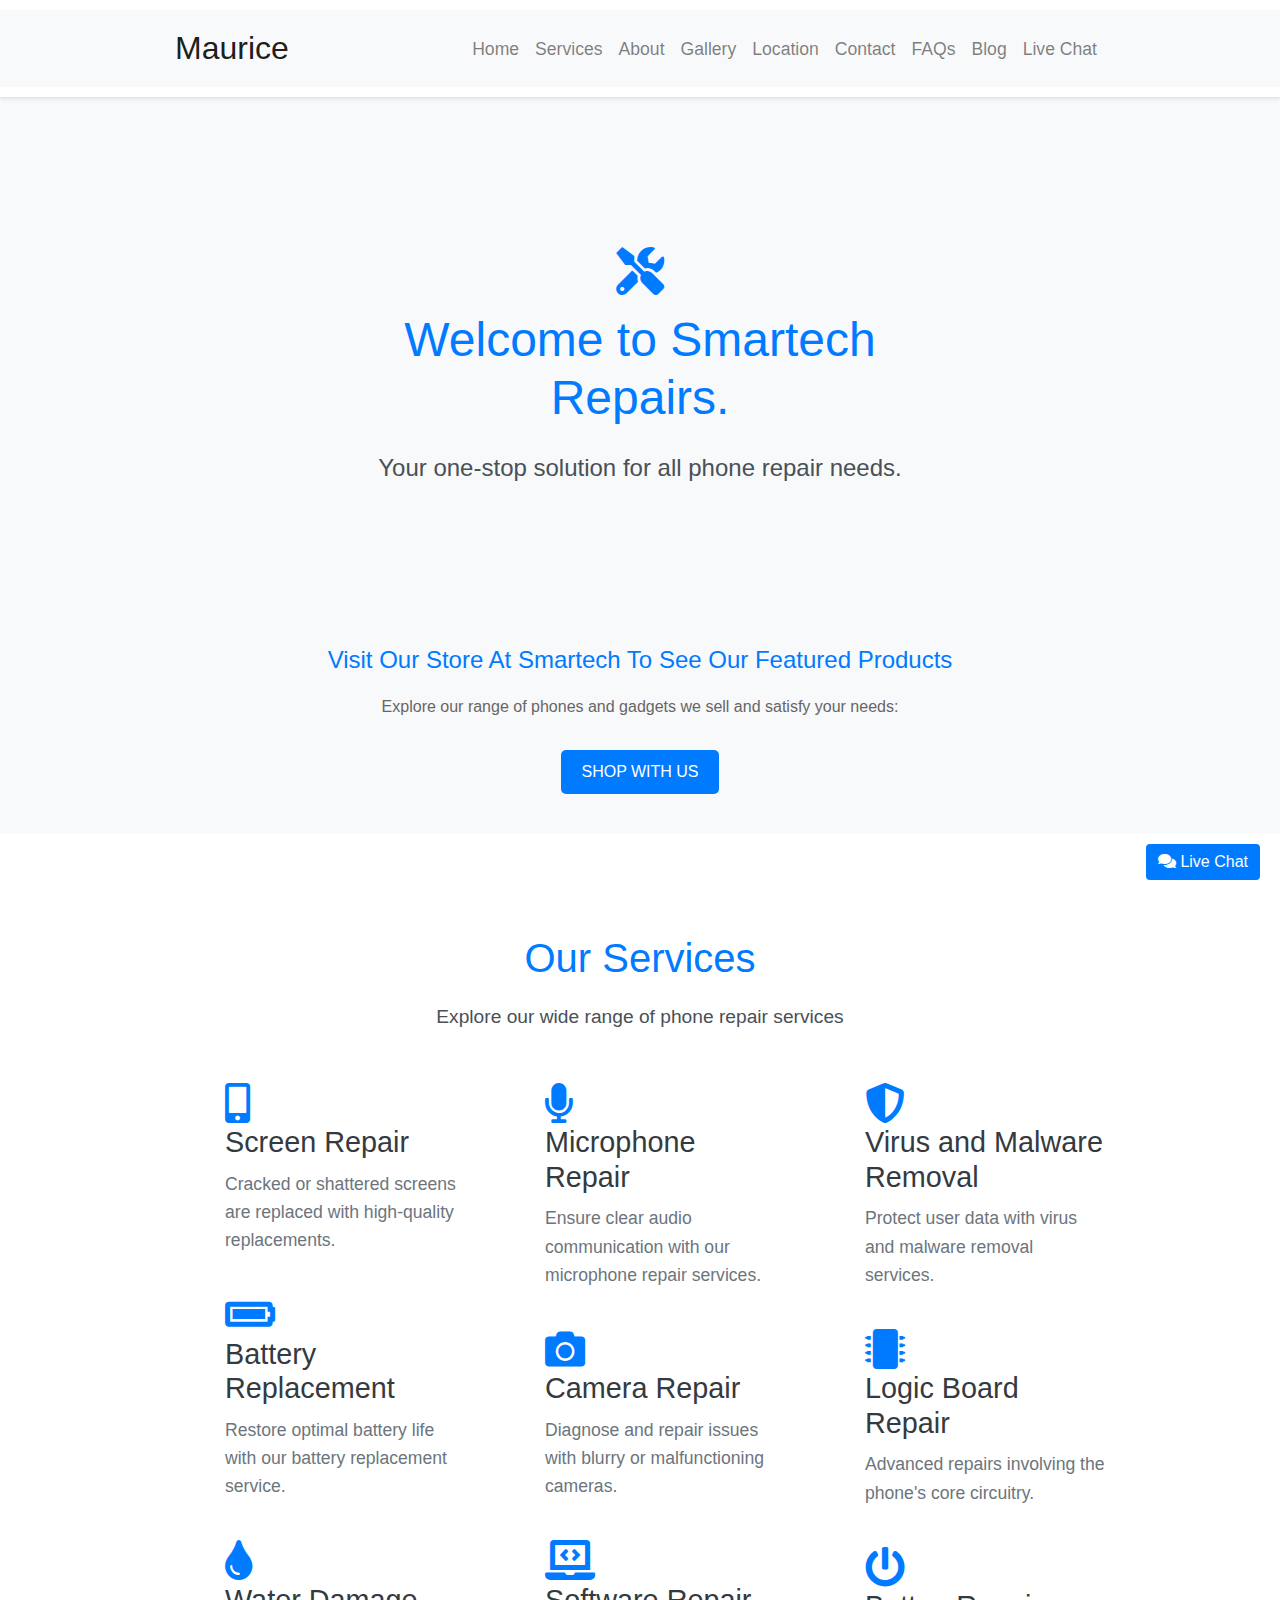
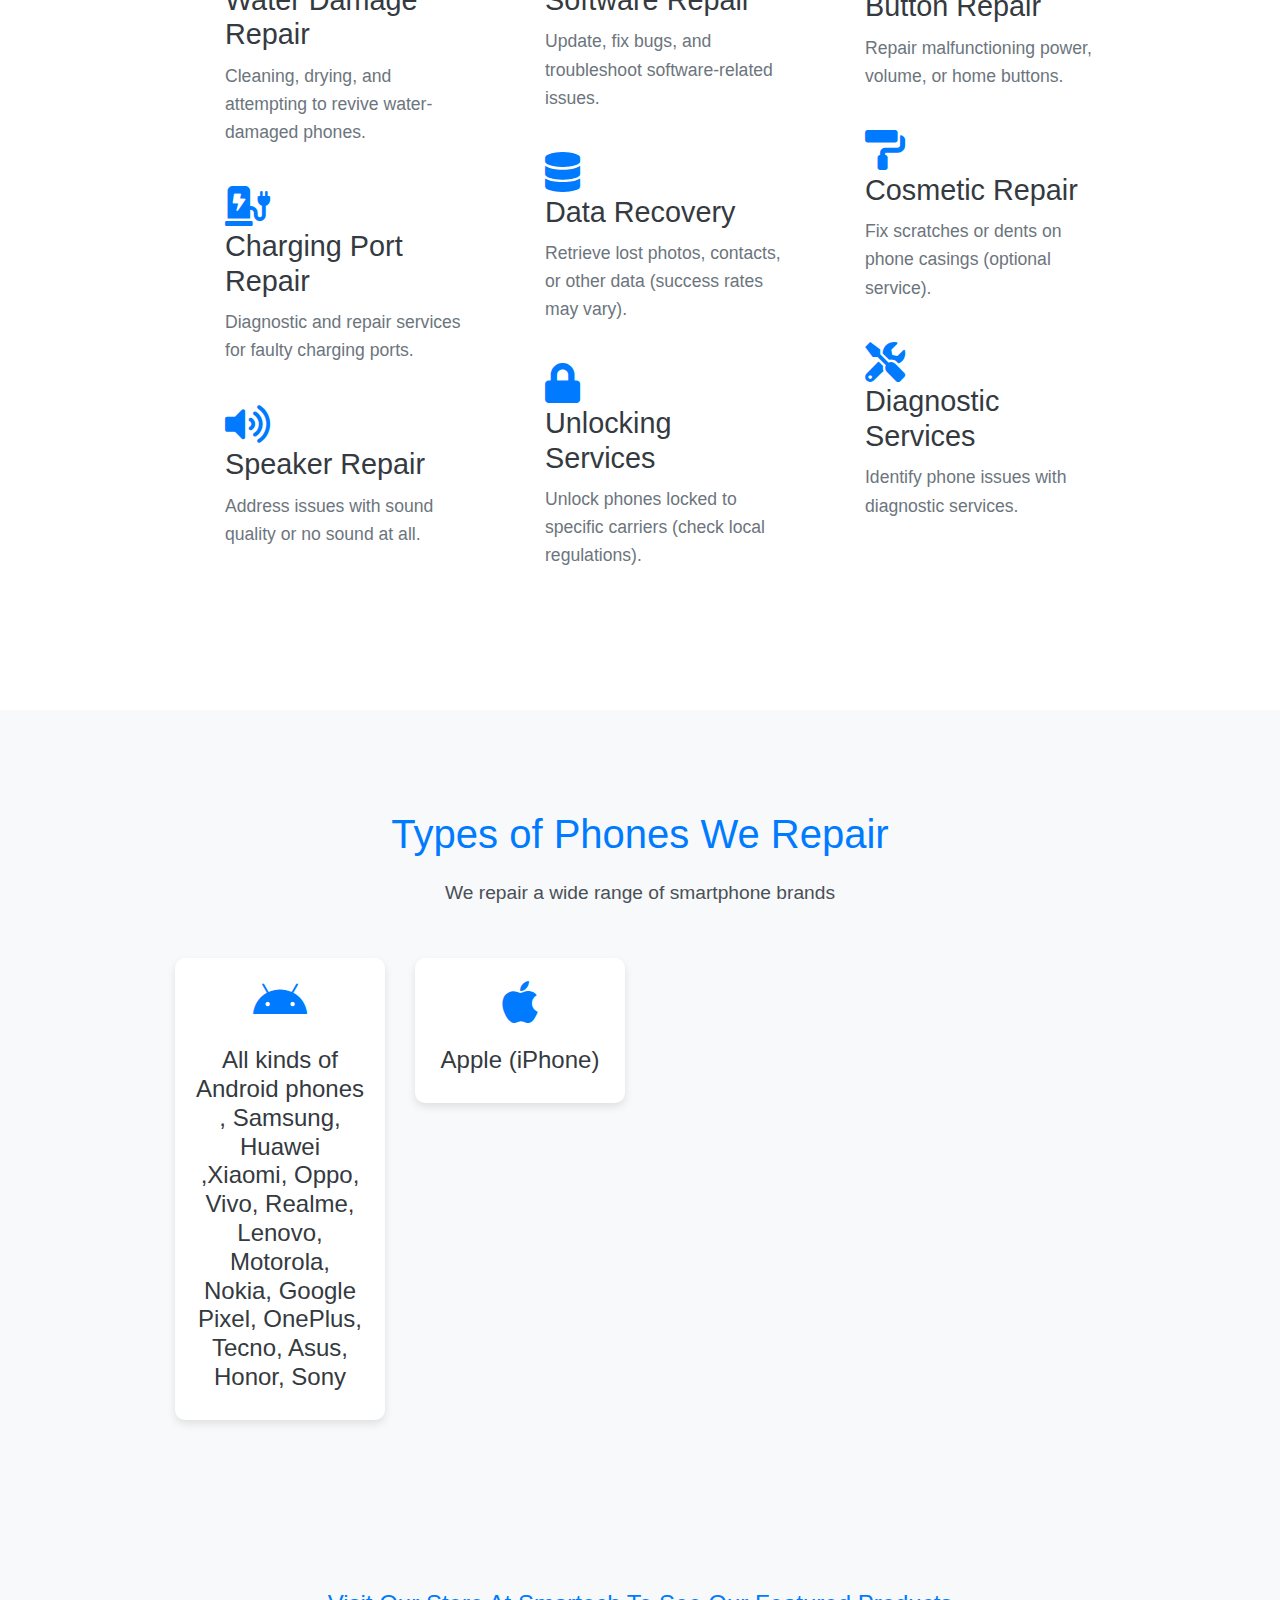
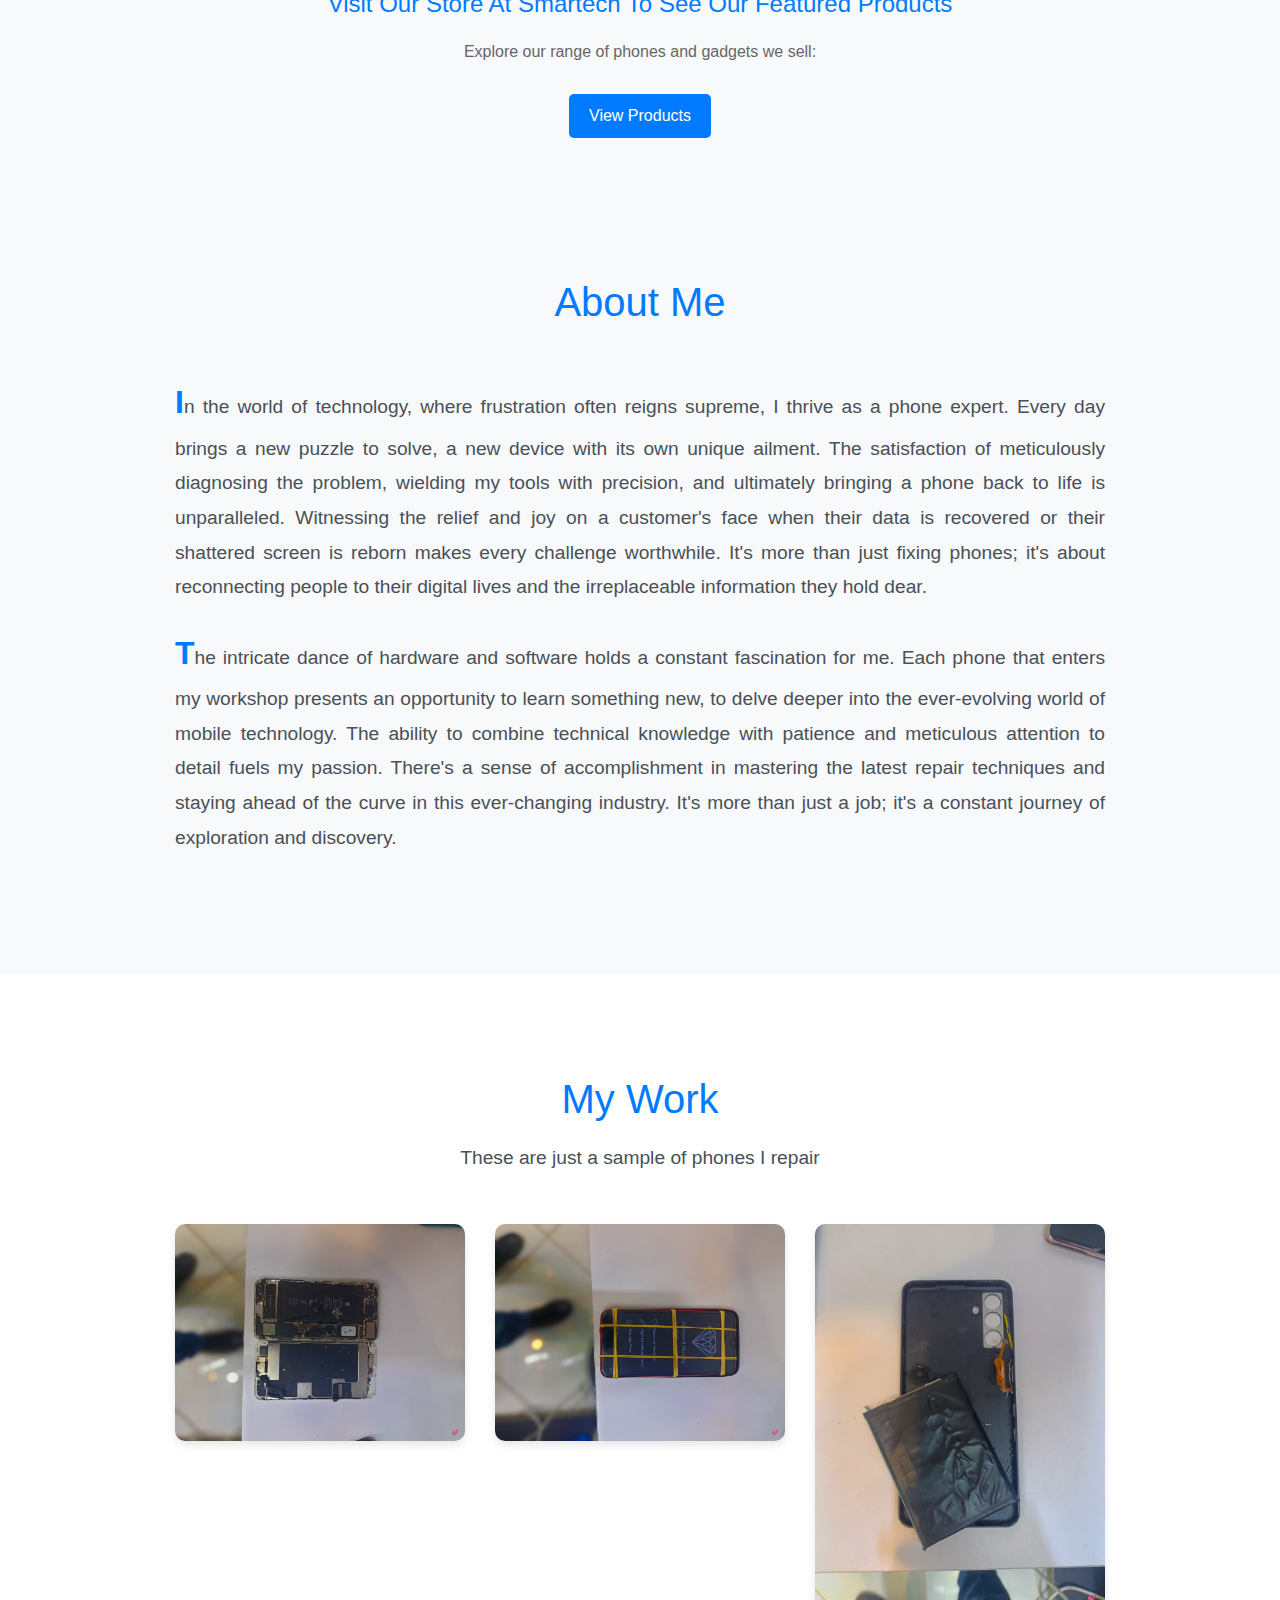
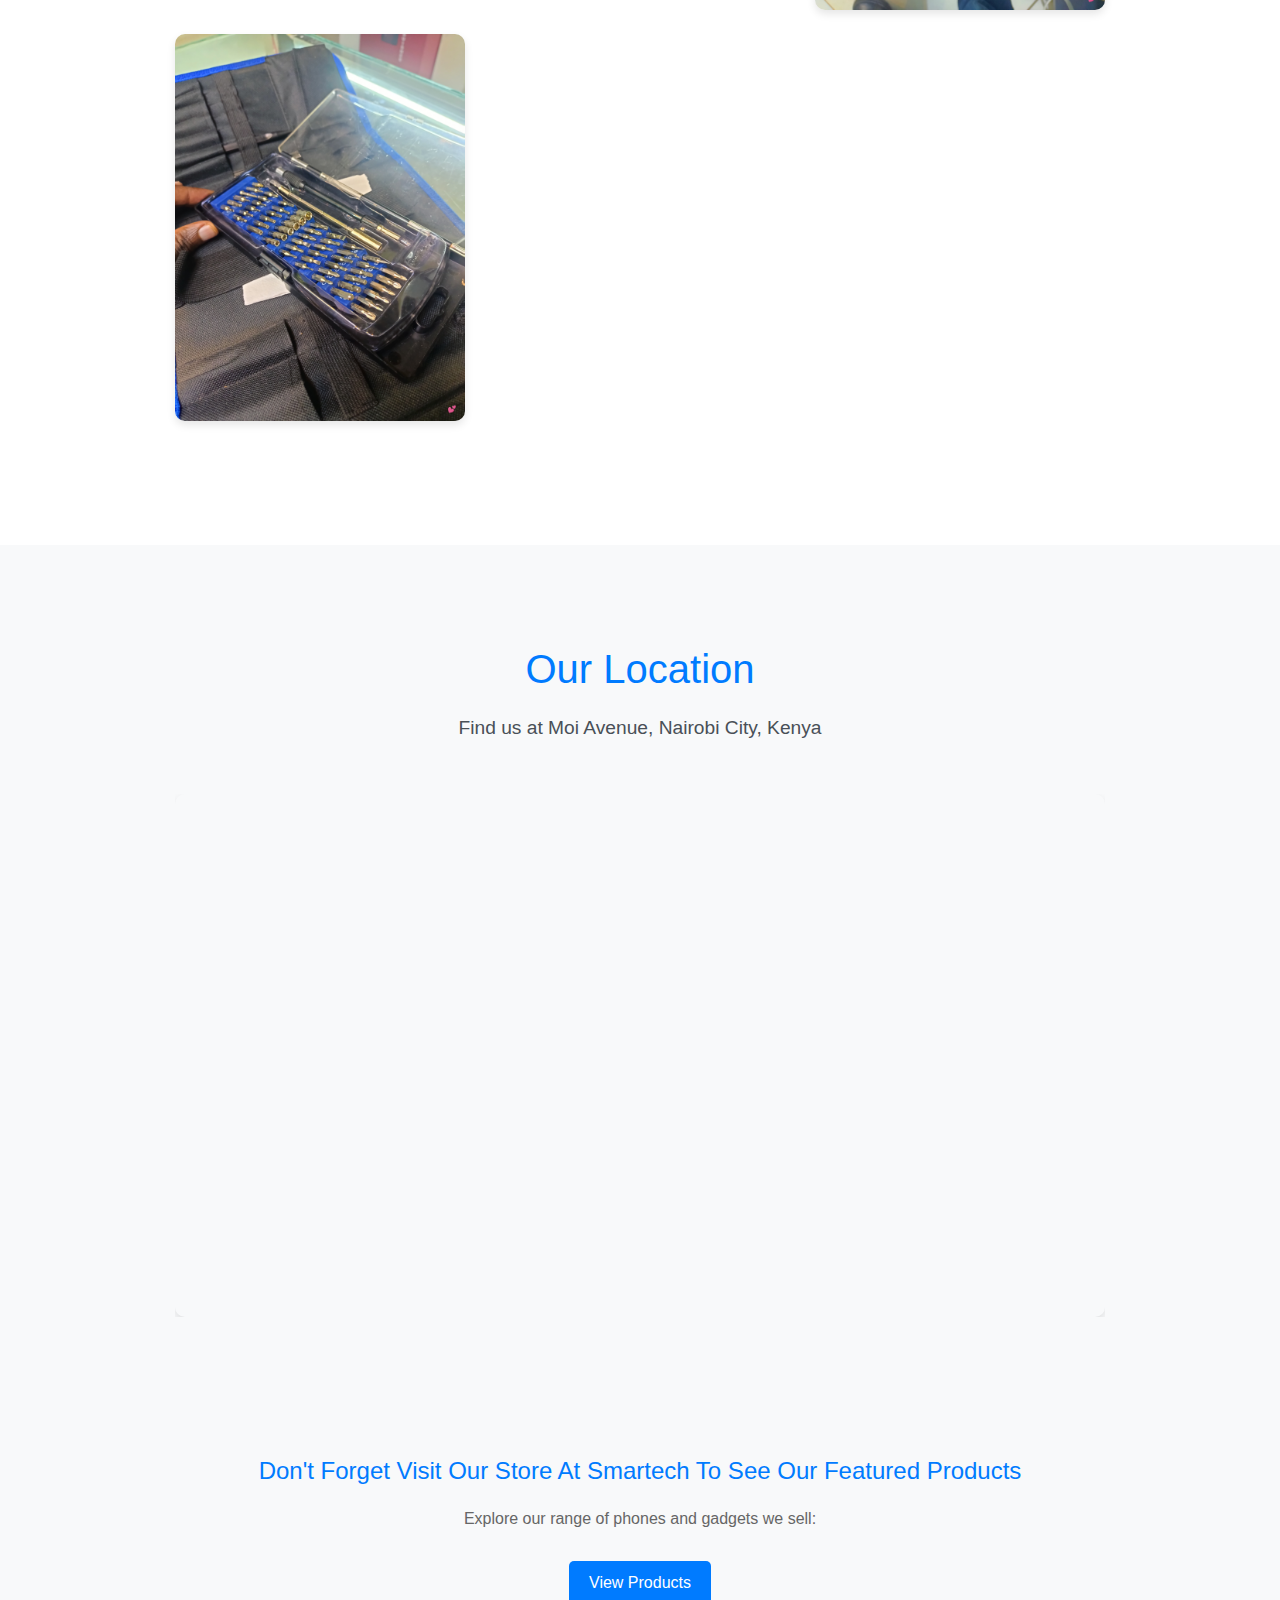
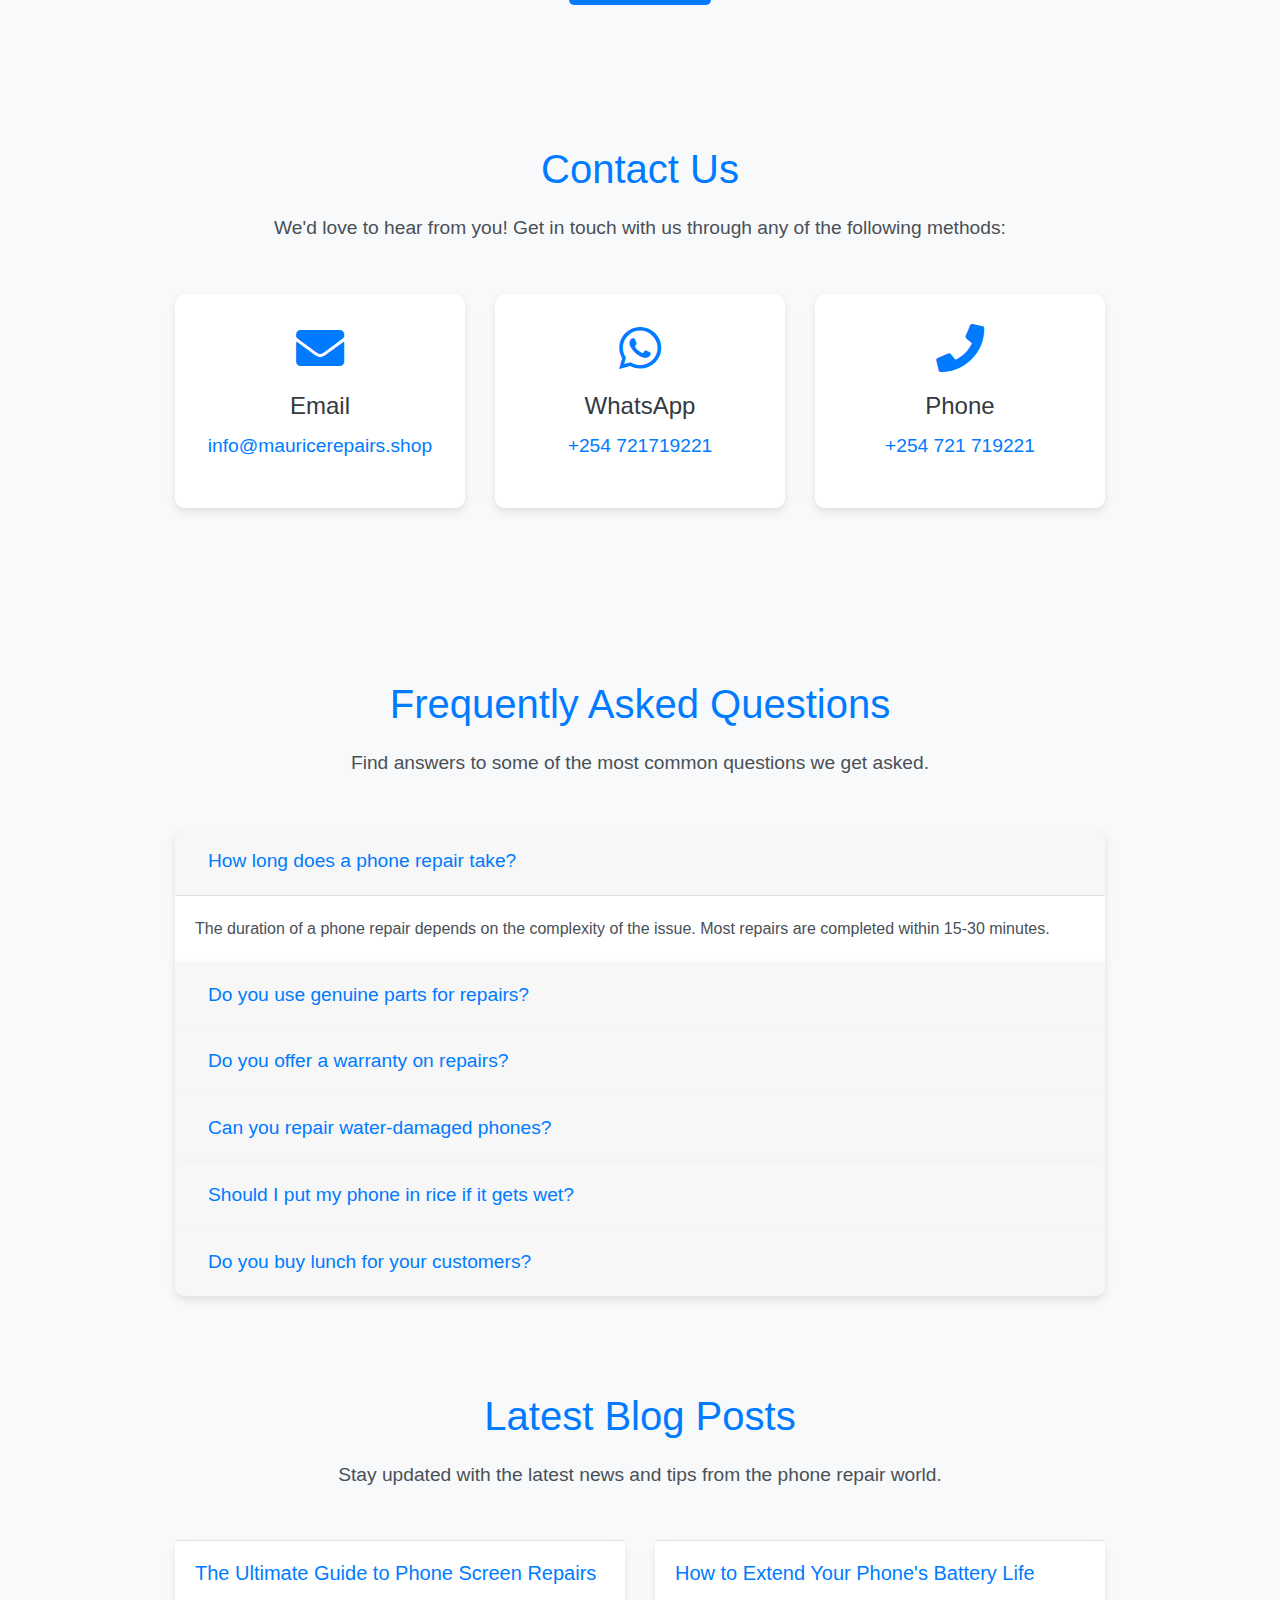
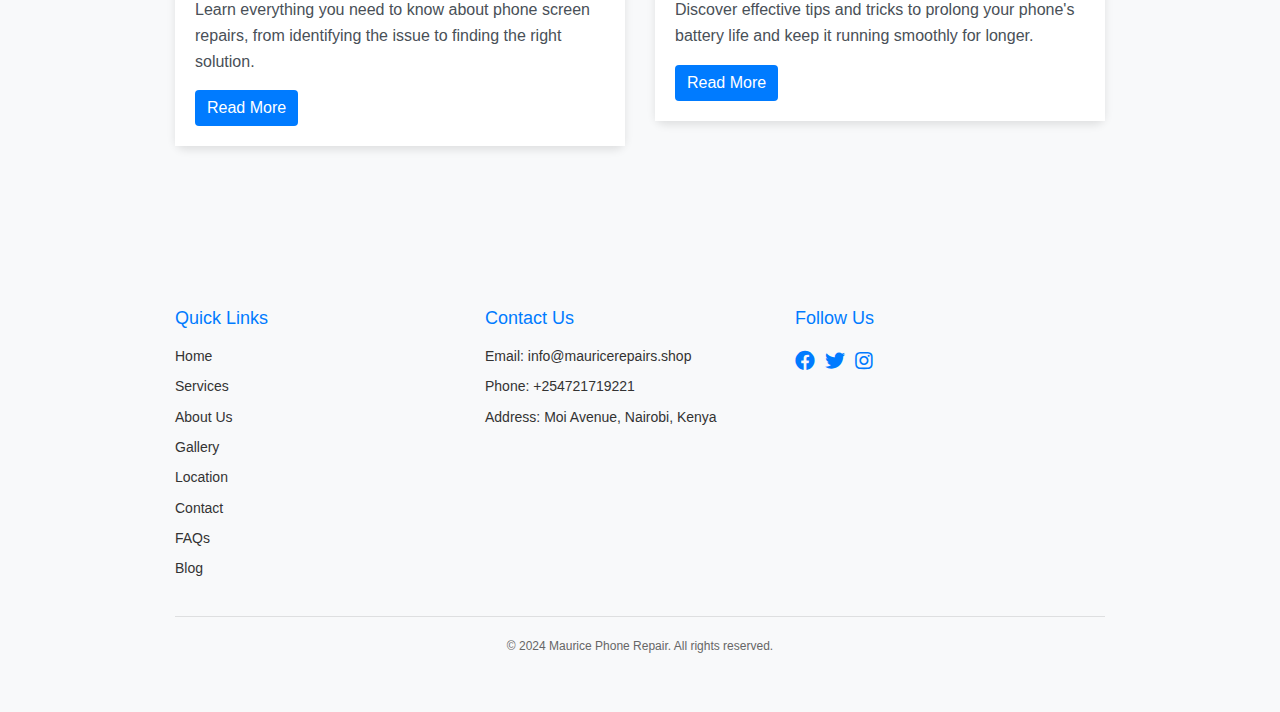
<file: index.html>
<!DOCTYPE html>
<html lang="en">
<head>
    <meta charset="UTF-8">
    <meta name="viewport" content="width=device-width, initial-scale=1.0">
    <title>Maurice Shop</title>
    <link rel="icon" type="images/jpg" href="favicon.png">
    <link rel="stylesheet" href="https://stackpath.bootstrapcdn.com/bootstrap/4.5.2/css/bootstrap.min.css">
    <link rel="stylesheet" href="https://cdnjs.cloudflare.com/ajax/libs/font-awesome/5.15.4/css/all.min.css">
    <link rel="stylesheet" href="styles.css">
</head>
<body>
    <header>
        <nav class="navbar navbar-expand-lg navbar-light bg-light">
            <div class="container">
                <a class="navbar-brand" href="#">Maurice</a>
                <button class="navbar-toggler" type="button" data-toggle="collapse" data-target="#navbarNav" aria-controls="navbarNav" aria-expanded="false" aria-label="Toggle navigation">
                    <span class="navbar-toggler-icon"></span>
                </button>
                <div class="collapse navbar-collapse" id="navbarNav">
                    <ul class="navbar-nav ml-auto">
                        <li class="nav-item">
                            <a class="nav-link" href="#home">Home</a>
                        </li>
                        <li class="nav-item">
                            <a class="nav-link" href="#services">Services</a>
                        </li>
                        <li class="nav-item">
                            <a class="nav-link" href="#about">About</a>
                        </li>
                        <li class="nav-item">
                            <a class="nav-link" href="#gallery">Gallery</a>
                        </li>
                        <li class="nav-item">
                            <a class="nav-link" href="#location">Location</a>
                        </li>
                        <li class="nav-item">
                            <a class="nav-link" href="#contact">Contact</a>
                        </li>
                        <li class="nav-item">
                            <a class="nav-link" href="#faqs">FAQs</a>
                        </li>
                        <li class="nav-item">
                            <a class="nav-link" href="#blog">Blog</a>
                        </li>
                        <li class="nav-item">
                            <a class="nav-link" href="#livechat">Live Chat</a>
                        </li>
                    </ul>
                </div>
            </div>
        </nav>
    </header>

    <main>
        <!-- Sections (Home, Services, About, Gallery, Location, Contact, FAQs, Blog, Live Chat) will be added here -->
  <section id="home">
    <div class="container text-center">
        <div class="home-content">
            <i class="fas fa-tools fa-3x text-primary mb-3"></i> <!-- Font Awesome icon -->
            <h1>Welcome to Smartech Repairs.</h1>
            <p>Your one-stop solution for all phone repair needs.</p>
        </div>
    </div>
</section>


                   
    <section id="featured-devices">
        <div class="container">
            <h2>Visit Our Store At Smartech To See Our Featured Products</h2>
            <p>Explore our range of phones and gadgets we sell and satisfy your needs:</p>
            <a href="products.html" class="btn btn-primary">SHOP WITH US</a>
        </div>
    </section>

      
  <section id="services">
    <div class="container">
        <div class="section-title text-center mb-5">
            <h2>Our Services</h2>
            <p>Explore our wide range of phone repair services</p>
        </div>
        
        <div class="row">
            <div class="col-md-4">
                <div class="service-item">
                    <i class="fas fa-mobile-alt"></i>
                    <h3>Screen Repair</h3>
                    <p>Cracked or shattered screens are replaced with high-quality replacements.</p>
                </div>
                <div class="service-item">
                    <i class="fas fa-battery-full"></i>
                    <h3>Battery Replacement</h3>
                    <p>Restore optimal battery life with our battery replacement service.</p>
                </div>
                <div class="service-item">
                    <i class="fas fa-tint"></i>
                    <h3>Water Damage Repair</h3>
                    <p>Cleaning, drying, and attempting to revive water-damaged phones.</p>
                </div>
                <div class="service-item">
                    <i class="fas fa-charging-station"></i>
                    <h3>Charging Port Repair</h3>
                    <p>Diagnostic and repair services for faulty charging ports.</p>
                </div>
                <div class="service-item">
                    <i class="fas fa-volume-up"></i>
                    <h3>Speaker Repair</h3>
                    <p>Address issues with sound quality or no sound at all.</p>
                </div>
            </div>
            <div class="col-md-4">
                <div class="service-item">
                    <i class="fas fa-microphone"></i>
                    <h3>Microphone Repair</h3>
                    <p>Ensure clear audio communication with our microphone repair services.</p>
                </div>
                <div class="service-item">
                    <i class="fas fa-camera"></i>
                    <h3>Camera Repair</h3>
                    <p>Diagnose and repair issues with blurry or malfunctioning cameras.</p>
                </div>
                <div class="service-item">
                    <i class="fas fa-laptop-code"></i>
                    <h3>Software Repair</h3>
                    <p>Update, fix bugs, and troubleshoot software-related issues.</p>
                </div>
                <div class="service-item">
                    <i class="fas fa-database"></i>
                    <h3>Data Recovery</h3>
                    <p>Retrieve lost photos, contacts, or other data (success rates may vary).</p>
                </div>
                <div class="service-item">
                    <i class="fas fa-lock"></i>
                    <h3>Unlocking Services</h3>
                    <p>Unlock phones locked to specific carriers (check local regulations).</p>
                </div>
            </div>
            <div class="col-md-4">
                <div class="service-item">
                    <i class="fas fa-shield-alt"></i>
                    <h3>Virus and Malware Removal</h3>
                    <p>Protect user data with virus and malware removal services.</p>
                </div>
                <div class="service-item">
                    <i class="fas fa-microchip"></i>
                    <h3>Logic Board Repair</h3>
                    <p>Advanced repairs involving the phone's core circuitry.</p>
                </div>
                <div class="service-item">
                    <i class="fas fa-power-off"></i>
                    <h3>Button Repair</h3>
                    <p>Repair malfunctioning power, volume, or home buttons.</p>
                </div>
                <div class="service-item">
                    <i class="fas fa-paint-roller"></i>
                    <h3>Cosmetic Repair</h3>
                    <p>Fix scratches or dents on phone casings (optional service).</p>
                </div>
                <div class="service-item">
                    <i class="fas fa-tools"></i>
                    <h3>Diagnostic Services</h3>
                    <p>Identify phone issues with diagnostic services.</p>
                </div>
            </div>
        </div>
    </div>
</section>

                      
                      
<section id="phone-types">
    <div class="container">
        <div class="section-title text-center mb-5">
            <h2>Types of Phones We Repair</h2>
            <p>We repair a wide range of smartphone brands</p>
        </div>
        
        <div class="row">
            <div class="col-md-3 col-sm-6">
                <div class="phone-brand-item">
                    <i class="fab fa-android"></i>
                    <h3>All kinds of Android phones , 

Samsung, Huawei ,Xiaomi, Oppo, Vivo, Realme, Lenovo, Motorola, Nokia, Google Pixel, OnePlus, Tecno, Asus, Honor, Sony

</h3>
                </div>
            </div>
            <div class="col-md-3 col-sm-6">
                <div class="phone-brand-item">
                    <i class="fab fa-apple"></i>
                    <h3>Apple (iPhone)</h3>
                </div>
            </div>
        </div>
    </div>
</section>
                      
    <section id="featured-devices">
        <div class="container">
            <h2>Visit Our Store At Smartech To See Our Featured Products</h2>
            <p>Explore our range of phones and gadgets we sell:</p>
            <a href="products.html" class="btn btn-primary">View Products</a>
        </div>
    </section>


<section id="about">
    <div class="container">
        <div class="section-title text-center mb-5">
            <h2>About Me</h2>
        </div>
        
        <div class="row">
            <div class="col-md-12">
                <p class="lead">In the world of technology, where frustration often reigns supreme, I thrive as a phone expert. Every day brings a new puzzle to solve, a new device with its own unique ailment. The satisfaction of meticulously diagnosing the problem, wielding my tools with precision, and ultimately bringing a phone back to life is unparalleled. Witnessing the relief and joy on a customer's face when their data is recovered or their shattered screen is reborn makes every challenge worthwhile. It's more than just fixing phones; it's about reconnecting people to their digital lives and the irreplaceable information they hold dear.</p>
                
                <p class="lead">The intricate dance of hardware and software holds a constant fascination for me. Each phone that enters my workshop presents an opportunity to learn something new, to delve deeper into the ever-evolving world of mobile technology. The ability to combine technical knowledge with patience and meticulous attention to detail fuels my passion. There's a sense of accomplishment in mastering the latest repair techniques and staying ahead of the curve in this ever-changing industry. It's more than just a job; it's a constant journey of exploration and discovery.</p>
            </div>
        </div>
    </div>
</section>

      
      <section id="gallery">
    <div class="container">
        <div class="section-title text-center mb-5">
            <h2>My Work</h2>
            <p>These are just a sample of phones I repair</p>
        </div>
        <div class="row">
            <div class="col-md-4 col-sm-6 mb-4">
                <div class="gallery-item">
                    <img src="phone1.jpg" class="img-fluid" alt="Phone on service">
                </div>
            </div>
            <div class="col-md-4 col-sm-6 mb-4">
                <div class="gallery-item">
                    <img src="phone2.jpg" class="img-fluid" alt="Repaired phone 2">
                </div>
            </div>
            <div class="col-md-4 col-sm-6 mb-4">
                <div class="gallery-item">
                    <img src="phone3.jpg" class="img-fluid" alt="Just an old battery gotten rid of and a new one being placed">
                </div>
            </div>
            <div class="col-md-4 col-sm-6 mb-4">
                <div class="gallery-item">
                    <img src="phone4.jpg" class="img-fluid" alt="The tools">
                </div>
            </div>
        </div>
    </div>
</section>

                  
<section id="location">
    <div class="container">
        <div class="section-title text-center mb-5">
            <h2>Our Location</h2>
            <p>Find us at Moi Avenue, Nairobi City, Kenya </p>
        </div>
        <div class="row">
            <div class="col-md-12">
                <div class="map-responsive">
                    <iframe 
                        src="https://www.google.com/maps/embed?pb=!1m18!1m12!1m3!1d15955.018519095692!2d36.81724445!3d-1.28325305!2m3!1f0!2f0!3f0!3m2!1i1024!2i768!4f13.1!3m3!1m2!1s0x182f10a0dfcd8f7b%3A0x6a6b01c610a8d85d!2sMoi%20Avenue%2C%20Nairobi%2C%20Kenya!5e0!3m2!1sen!2s!4v1622645932755!5m2!1sen!2s" 
                        width="600" 
                        height="450" 
                        style="border:0;" 
                        allowfullscreen="" 
                        loading="lazy">
                    </iframe>
                </div>
            </div>
        </div>
    </div>
</section>




                   
    <section id="featured-devices">
        <div class="container">
            <h2>Don't Forget Visit Our Store At Smartech To See Our Featured Products</h2>
            <p>Explore our range of phones and gadgets we sell:</p>
            <a href="products.html" class="btn btn-primary">View Products</a>
        </div>
    </section>


                  
<section id="contact">
    <div class="container">
        <div class="section-title text-center mb-5">
            <h2>Contact Us</h2>
            <p>We'd love to hear from you! Get in touch with us through any of the following methods:</p>
        </div>
        <div class="row text-center">
            <div class="col-md-4 mb-4">
                <div class="contact-box">
                    <i class="fas fa-envelope contact-icon"></i>
                    <h4>Email</h4>
                    <p><a href="mailto:mauricerepairs001@gmail.com">info@mauricerepairs.shop</a></p>
                </div>
            </div>
            <div class="col-md-4 mb-4">
                <div class="contact-box">
                    <i class="fab fa-whatsapp contact-icon"></i>
                    <h4>WhatsApp</h4>
                    <p><a href="https://wa.me/254721719221">+254 721719221</a></p>
                </div>
            </div>
            <div class="col-md-4 mb-4">
                <div class="contact-box">
                    <i class="fas fa-phone contact-icon"></i>
                    <h4>Phone</h4>
                    <p><a href="tel:+254721719221">+254 721 719221</a></p>
                </div>
            </div>
        </div>
    </div>
</section>

                  
<section id="faqs" class="py-5">
    <div class="container">
        <div class="section-title text-center mb-5">
            <h2>Frequently Asked Questions</h2>
            <p>Find answers to some of the most common questions we get asked.</p>
        </div>
        <div class="accordion" id="faqAccordion">
            <div class="card">
                <div class="card-header" id="faqOne">
                    <h5 class="mb-0">
                        <button class="btn btn-link" type="button" data-toggle="collapse" data-target="#collapseOne" aria-expanded="true" aria-controls="collapseOne">
                            How long does a phone repair take?
                        </button>
                    </h5>
                </div>
                <div id="collapseOne" class="collapse show" aria-labelledby="faqOne" data-parent="#faqAccordion">
                    <div class="card-body">
                        The duration of a phone repair depends on the complexity of the issue. Most repairs are completed within 15-30 minutes.
                    </div>
                </div>
            </div>
            <div class="card">
                <div class="card-header" id="faqTwo">
                    <h5 class="mb-0">
                        <button class="btn btn-link collapsed" type="button" data-toggle="collapse" data-target="#collapseTwo" aria-expanded="false" aria-controls="collapseTwo">
                            Do you use genuine parts for repairs?
                        </button>
                    </h5>
                </div>
                <div id="collapseTwo" class="collapse" aria-labelledby="faqTwo" data-parent="#faqAccordion">
                    <div class="card-body">
                        Yes, we use only high-quality, genuine parts for all our repairs to ensure the best performance and longevity.
                    </div>
                </div>
            </div>
            <div class="card">
                <div class="card-header" id="faqThree">
                    <h5 class="mb-0">
                        <button class="btn btn-link collapsed" type="button" data-toggle="collapse" data-target="#collapseThree" aria-expanded="false" aria-controls="collapseThree">
                            Do you offer a warranty on repairs?
                        </button>
                    </h5>
                </div>
                <div id="collapseThree" class="collapse" aria-labelledby="faqThree" data-parent="#faqAccordion">
                    <div class="card-body">
                        Yes, we offer a warranty on all SOME of the repairs to ensure your complete satisfaction.
                    </div>
                </div>
            </div>
            <div class="card">
                <div class="card-header" id="faqFour">
                    <h5 class="mb-0">
                        <button class="btn btn-link collapsed" type="button" data-toggle="collapse" data-target="#collapseFour" aria-expanded="false" aria-controls="collapseFour">
                            Can you repair water-damaged phones?
                        </button>
                    </h5>
                </div>
                <div id="collapseFour" class="collapse" aria-labelledby="faqFour" data-parent="#faqAccordion">
                    <div class="card-body">
                        Yes, we have specialized techniques and equipment to repair water-damaged phones. However, the success rate can vary depending on the extent of the damage.
                    </div>
                </div>
            </div>
            <div class="card">
                <div class="card-header" id="faqFive">
                    <h5 class="mb-0">
                        <button class="btn btn-link collapsed" type="button" data-toggle="collapse" data-target="#collapseFive" aria-expanded="false" aria-controls="collapseFive">
                            Should I put my phone in rice if it gets wet?
                        </button>
                    </h5>
                </div>
                <div id="collapseFive" class="collapse" aria-labelledby="faqFive" data-parent="#faqAccordion">
                    <div class="card-body">
                        While putting your phone in rice might help absorb some moisture, it is not the most effective solution. It's best to bring your phone to a professional repair shop for proper drying and cleaning.
                    </div>
                </div>
            </div>
            <div class="card">
                <div class="card-header" id="faqSix">
                    <h5 class="mb-0">
                        <button class="btn btn-link collapsed" type="button" data-toggle="collapse" data-target="#collapseSix" aria-expanded="false" aria-controls="collapseSix">
                            Do you buy lunch for your customers?
                        </button>
                    </h5>
                </div>
                <div id="collapseSix" class="collapse" aria-labelledby="faqSix" data-parent="#faqAccordion">
                    <div class="card-body">
                        It depends on how hungry you are because you might get a cup of water.
                    </div>
                </div>
            </div>
        </div>
    </div>
</section>

                      
                      
                      
<section id="blog" class="py-5">
    <div class="container">
        <div class="section-title text-center mb-5">
            <h2>Latest Blog Posts</h2>
            <p>Stay updated with the latest news and tips from the phone repair world.</p>
        </div>
        <div class="row">
            <div class="col-md-6 mb-4">
                <div class="card">
                    <div class="card-body">
                        <h5 class="card-title">The Ultimate Guide to Phone Screen Repairs</h5>
                        <p class="card-text">Learn everything you need to know about phone screen repairs, from identifying the issue to finding the right solution.</p>
                        <button type="button" class="btn btn-primary" data-toggle="modal" data-target="#blogModal1">Read More</button>
                    </div>
                </div>
            </div>
            <div class="col-md-6 mb-4">
                <div class="card">
                    <div class="card-body">
                        <h5 class="card-title">How to Extend Your Phone's Battery Life</h5>
                        <p class="card-text">Discover effective tips and tricks to prolong your phone's battery life and keep it running smoothly for longer.</p>
                        <button type="button" class="btn btn-primary" data-toggle="modal" data-target="#blogModal2">Read More</button>
                    </div>
                </div>
            </div>
        </div>
    </div>
</section>

<!-- Blog Modal 1 -->
<div class="modal fade" id="blogModal1" tabindex="-1" aria-labelledby="blogModal1Label" aria-hidden="true">
    <div class="modal-dialog modal-lg">
        <div class="modal-content">
            <div class="modal-header">
                <h5 class="modal-title" id="blogModal1Label">The Ultimate Guide to Phone Screen Repairs</h5>
                <button type="button" class="close" data-dismiss="modal" aria-label="Close">
                    <span aria-hidden="true">&times;</span>
                </button>
            </div>
            <div class="modal-body">
                <p>Cracked screens are the bane of many phone users' existence. But fear not! Understanding the different types of screen damage and available repair options can help you navigate this frustrating scenario.</p>
                <p>First, identify the culprit. Does your screen have spiderweb cracks, unresponsive touch areas, or strange colored splotches? These symptoms usually point towards a broken LCD screen, the display panel itself. In some cases, the touch functionality might remain intact even with a cracked LCD.  Alternatively, a malfunctioning touch screen might exhibit issues like ghost touches (registering touches that aren't there) or complete lack of response, even if the display appears visually okay.</p>
                <p>Once you've identified the problem, explore your repair options.  Many phone repair shops offer screen replacements, where both the LCD and touch screen are replaced as a single unit. This is the most common solution for shattered LCDs.  For touch screen issues only, some repairs might focus solely on replacing the touch screen digitizer, a more cost-effective option if the LCD remains functional. Remember, prevention is always better than cure! Consider using a tempered glass screen protector to add an extra layer of defense against drops and bumps.</p>
            </div>
        </div>
    </div>
</div>

<!-- Blog Modal 2 -->
<div class="modal fade" id="blogModal2" tabindex="-1" aria-labelledby="blogModal2Label" aria-hidden="true">
    <div class="modal-dialog modal-lg">
        <div class="modal-content">
            <div class="modal-header">
                <h5 class="modal-title" id="blogModal2Label">How to Extend Your Phone's Battery Life</h5>
                <button type="button" class="close" data-dismiss="modal" aria-label="Close">
                    <span aria-hidden="true">&times;</span>
                </button>
            </div>
            <div class="modal-body">
                <p>Extend the lifespan of your phone and enjoy smooth performance by implementing these simple yet effective strategies.  One key tactic is to be mindful of your charging habits. Avoid letting your phone's battery completely drain, and aim to keep it charged between 20% and 80% for optimal battery health.  Opt for shorter charging sessions throughout the day instead of leaving your phone plugged in overnight.</p>
                <p>Next, tackle brightness settings.  The display is a major battery drain.  Lowering screen brightness whenever possible can significantly improve battery life. Additionally, consider enabling features like auto-brightness that adjust the screen's luminosity based on ambient lighting.  Explore battery-saving modes offered by most smartphones. These modes often reduce background processes, limit network activity, and throttle performance slightly to conserve battery.</p>
                <p>Finally, identify and eliminate battery-hungry apps.  Review your phone's battery usage statistics to pinpoint apps that consume excessive power. Restrict background activity for these apps or consider uninstalling them if they're not essential. Disabling location services and Bluetooth when not in use can also contribute to noticeable battery savings. By adopting these practices, you can ensure your phone stays powered for longer and maintains its peak performance.</p>
           </div>
        </div>
    </div>
</div>

                      
                      
<section id="livechat">
    <div class="chat-button">
        <button class="btn btn-primary" id="chatToggle"><i class="fas fa-comments"></i> Live Chat</button>
    </div>
    <div class="chat-box" id="chatBox">
        <div class="chat-header">
            <h5>Live Chat Support</h5>
            <button type="button" class="close" id="chatClose">&times;</button>
        </div>
        <div class="chat-body">
            <div class="chat-message chat-message-agent">
                <div class="message-content">
                    <p>Hello! How can I help you today?</p>
                </div>
            </div>
            <!-- User messages and responses will go here -->
        </div>
        <div class="chat-footer">
            <input type="text" id="chatInput" class="form-control" placeholder="Type a message...">
            <button class="btn btn-primary" id="sendMessage"><i class="fas fa-paper-plane"></i></button>
        </div>
    </div>
</section>

                      
<button id="scrollTopBtn" title="Go to top"><i class="fas fa-arrow-up"></i></button> 
    </main>
                  
                  
<footer>
    <div class="container">
        <div class="footer-top">
            <div class="footer-links">
                <h3>Quick Links</h3>
                <ul>
                    <li><a href="#home">Home</a></li>
                    <li><a href="#services">Services</a></li>
                    <li><a href="#about">About Us</a></li>
                    <li><a href="#gallery">Gallery</a></li>
                    <li><a href="#location">Location</a></li>
                    <li><a href="#contact">Contact</a></li>
                    <li><a href="#faq">FAQs</a></li>
                    <li><a href="#blog">Blog</a></li>
                </ul>
            </div>
            <div class="footer-contact">
                <h3>Contact Us</h3>
                <ul>
                    <li>Email: <a href="mailto:mauricerepairs001@gmail.com">info@mauricerepairs.shop</a></li>
                    <li>Phone: <a href="tel:+0721719221">+254721719221</a></li>
                    <li>Address: Moi Avenue, Nairobi, Kenya</li>
                </ul>
            </div>
            <div class="footer-social">
                <h3>Follow Us</h3>
                <ul>
                    <li><a href="#"><i class="fab fa-facebook"></i></a></li>
                    <li><a href="#"><i class="fab fa-twitter"></i></a></li>
                    <li><a href="#"><i class="fab fa-instagram"></i></a></li>
                </ul>
            </div>
        </div>
        <hr>
        <div class="footer-bottom">
            <p>&copy; 2024 Maurice Phone Repair. All rights reserved.</p>
        </div>
    </div>
</footer>

      <script src="script.js"></script>
    <script src="https://code.jquery.com/jquery-3.5.1.slim.min.js"></script>
    <script src="https://cdn.jsdelivr.net/npm/@popperjs/core@2.9.3/dist/umd/popper.min.js"></script>
    <script src="https://stackpath.bootstrapcdn.com/bootstrap/4.5.2/js/bootstrap.min.js"></script>
</body>
</html>
</file>
<file: styles.css>
/* Global Styles */
body {
    font-family: Arial, sans-serif;
    line-height: 1.6;
    background-color: #f8f9fa; /* Light background color */
}

a {
    color: #007bff; /* Blue color for links */
    text-decoration: none;
}

a:hover {
    text-decoration: underline;
}

.container {
    max-width: 960px;
    margin: 0 auto;
    padding: 0 15px;
}

header {
    background-color: #ffffff; /* White background */
    box-shadow: 0 2px 4px rgba(0,0,0,0.1); /* Shadow for header */
    padding: 10px 0;
}

.navbar-brand {
    font-size: 2rem; /* Larger font size for brand */
    color: #007bff; /* Blue color for brand */
}

.navbar-nav .nav-link {
    font-size: 1.1rem; /* Font size for navbar links */
    color: #343a40; /* Dark color for navbar links */
    transition: color 0.3s ease; /* Smooth transition for color */
}

.navbar-nav .nav-link:hover {
    color: #007bff; /* Change color on hover */
}

main {
    padding: 50px 0; /* Padding for main content */
}



 /* Home Section Styles */

#home {
    background-color: #f8f9fa; /* Light background color */
    padding: 100px 0; /* Padding for content */
}

.home-content {
    max-width: 600px; /* Limit content width */
    margin: 0 auto; /* Center content horizontally */
}

.home-content i {
    color: #007bff; /* Blue color for icon */
}

.home-content h1 {
    font-family: 'Montserrat', sans-serif; /* Fancy font */
    font-size: 3rem; /* Large font size */
    color: #007bff; /* Blue color */
    margin-bottom: 20px; /* Space below heading */
}

.home-content p {
    font-size: 1.5rem; /* Font size for paragraph */
    color: #495057; /* Dark color for text */
    line-height: 1.8; /* Line height for readability */
}


/* Services Section Styles */

#services {
    background-color: #ffffff; /* White background */
    padding: 100px 0; /* Padding for content */
}

.section-title h2 {
    font-family: 'Montserrat', sans-serif; /* Fancy font */
    font-size: 2.5rem; /* Large font size */
    color: #007bff; /* Blue color */
    margin-bottom: 20px; /* Space below heading */
}

.section-title p {
    font-size: 1.2rem; /* Font size for paragraph */
    color: #495057; /* Dark color for text */
    margin-bottom: 40px; /* Larger space below paragraph */
}

.service-item {
    margin-bottom: 40px; /* Space between service items */
    text-align: left; /* Align text to the left */
    padding-left: 50px; /* Add left padding for icon space */
}

.service-item i {
    font-size: 2.5rem; /* Size of Font Awesome icons */
    color: #007bff; /* Blue color for icons */
    margin-right: 20px; /* Space to the right of the icon */
}

.service-item h3 {
    font-size: 1.8rem; /* Font size for service titles */
    color: #343a40; /* Dark color for service titles */
    margin-bottom: 10px; /* Space below title */
}

.service-item p {
    font-size: 1.1rem; /* Font size for service descriptions */
    color: #6c757d; /* Slightly darker color for descriptions */
    line-height: 1.6; /* Line height for readability */
}


/* Types of Phones Section Styles */

#phone-types {
    background-color: #f8f9fa; /* Light grey background */
    padding: 100px 0; /* Padding for content */
}

.section-title h2 {
    font-family: 'Montserrat', sans-serif; /* Fancy font */
    font-size: 2.5rem; /* Large font size */
    color: #007bff; /* Blue color */
    margin-bottom: 20px; /* Space below heading */
}

.section-title p {
    font-size: 1.2rem; /* Font size for paragraph */
    color: #495057; /* Dark color for text */
    margin-bottom: 40px; /* Larger space below paragraph */
}

.phone-brand-item {
    text-align: center; /* Center align text */
    padding: 20px; /* Padding for each item */
    margin-bottom: 30px; /* Space between items */
    background-color: #ffffff; /* White background for items */
    border-radius: 10px; /* Rounded corners */
    box-shadow: 0 4px 8px rgba(0, 0, 0, 0.1); /* Subtle shadow */
    transition: transform 0.3s ease; /* Smooth transition */
}

.phone-brand-item:hover {
    transform: translateY(-10px); /* Lift item on hover */
}

.phone-brand-item i {
    font-size: 3rem; /* Size of Font Awesome icons */
    color: #007bff; /* Blue color for icons */
    margin-bottom: 20px; /* Space below icon */
}

.phone-brand-item h3 {
    font-size: 1.5rem; /* Font size for brand names */
    color: #343a40; /* Dark color for brand names */
}


/* About Section Styles */

#about {
    background-color: #f8f9fa; /* Light grey background */
    padding: 100px 0; /* Padding for content */
}

.section-title h2 {
    font-family: 'Montserrat', sans-serif; /* Fancy font */
    font-size: 2.5rem; /* Large font size */
    color: #007bff; /* Blue color */
    margin-bottom: 20px; /* Space below heading */
}

#about .lead {
    font-family: 'Open Sans', sans-serif; /* Fancy font for paragraph */
    font-size: 1.2rem; /* Font size for paragraph */
    color: #495057; /* Dark color for text */
    line-height: 1.8; /* Line height for better readability */
    margin-bottom: 20px; /* Space between paragraphs */
    text-align: justify; /* Justify text for a neat appearance */
}

#about .lead::first-letter {
    font-size: 2rem; /* Larger first letter */
    color: #007bff; /* Blue color for first letter */
    font-weight: bold; /* Bold first letter */
}


/* Featured Devices Section Styles */

#featured-devices {
    background-color: #f8f9fa;
    padding: 40px 0;
    text-align: center;
}

#featured-devices h2 {
    color: #007bff;
    font-size: 24px;
    margin-bottom: 20px;
}

#featured-devices p {
    color: #666;
    margin-bottom: 30px;
}

#featured-devices .btn {
    background-color: #007bff;
    color: #fff;
    padding: 10px 20px;
    text-decoration: none;
    border-radius: 5px;
    transition: background-color 0.3s;
}

#featured-devices .btn:hover {
    background-color: #0056b3;
}



/* Gallery Section Styles */

#gallery {
    background-color: #ffffff; /* White background */
    padding: 100px 0; /* Padding for content */
}

.section-title h2 {
    font-family: 'Montserrat', sans-serif; /* Fancy font */
    font-size: 2.5rem; /* Large font size */
    color: #007bff; /* Blue color */
    margin-bottom: 20px; /* Space below heading */
}

.section-title p {
    font-family: 'Open Sans', sans-serif; /* Fancy font for paragraph */
    font-size: 1.2rem; /* Font size for paragraph */
    color: #495057; /* Dark color for text */
    margin-bottom: 50px; /* Space below subtitle */
}

.gallery-item {
    position: relative;
    overflow: hidden;
    border-radius: 10px; /* Rounded corners */
    box-shadow: 0 4px 8px rgba(0, 0, 0, 0.1); /* Subtle shadow */
    transition: transform 0.3s ease, box-shadow 0.3s ease; /* Smooth transition */
}

.gallery-item:hover {
    transform: scale(1.05); /* Slight zoom effect on hover */
    box-shadow: 0 8px 16px rgba(0, 0, 0, 0.2); /* Enhanced shadow on hover */
}

.gallery-item img {
    width: 100%; /* Full width image */
    height: auto; /* Maintain aspect ratio */
    display: block;
}


/* Location Section Styles */

#location {
    background-color: #f8f9fa; /* Light grey background */
    padding: 100px 0; /* Padding for content */
}

.section-title h2 {
    font-family: 'Montserrat', sans-serif; /* Fancy font */
    font-size: 2.5rem; /* Large font size */
    color: #007bff; /* Blue color */
    margin-bottom: 20px; /* Space below heading */
}

.section-title p {
    font-family: 'Open Sans', sans-serif; /* Fancy font for paragraph */
    font-size: 1.2rem; /* Font size for paragraph */
    color: #495057; /* Dark color for text */
    margin-bottom: 50px; /* Space below subtitle */
}

.map-responsive {
    overflow: hidden;
    padding-bottom: 56.25%; /* 16:9 aspect ratio */
    position: relative;
    height: 0;
}

.map-responsive iframe {
    left: 0;
    top: 0;
    height: 100%;
    width: 100%;
    position: absolute;
    border: 0; /* Remove iframe border */
    border-radius: 10px; /* Rounded corners */
    box-shadow: 0 4px 8px rgba(0, 0, 0, 0.1); /* Subtle shadow */
    transition: box-shadow 0.3s ease; /* Smooth transition */
}

.map-responsive iframe:hover {
    box-shadow: 0 8px 16px rgba(0, 0, 0, 0.2); /* Enhanced shadow on hover */
}


/* Contact Section Styles */

#contact {
    background-color: #f8f9fa; /* Light grey background */
    padding: 100px 0; /* Padding for content */
}

.section-title h2 {
    font-family: 'Montserrat', sans-serif; /* Fancy font */
    font-size: 2.5rem; /* Large font size */
    color: #007bff; /* Blue color */
    margin-bottom: 20px; /* Space below heading */
}

.section-title p {
    font-family: 'Open Sans', sans-serif; /* Fancy font for paragraph */
    font-size: 1.2rem; /* Font size for paragraph */
    color: #495057; /* Dark color for text */
    margin-bottom: 50px; /* Space below subtitle */
}

.contact-box {
    background-color: #ffffff; /* White background */
    padding: 30px; /* Padding inside the box */
    border-radius: 10px; /* Rounded corners */
    box-shadow: 0 4px 8px rgba(0, 0, 0, 0.1); /* Subtle shadow */
    transition: transform 0.3s ease, box-shadow 0.3s ease; /* Smooth transitions */
}

.contact-box:hover {
    transform: translateY(-10px); /* Slight lift on hover */
    box-shadow: 0 8px 16px rgba(0, 0, 0, 0.2); /* Enhanced shadow on hover */
}

.contact-icon {
    font-size: 3rem; /* Large icon size */
    color: #007bff; /* Blue color for icons */
    margin-bottom: 20px; /* Space below icon */
}

.contact-box h4 {
    font-family: 'Montserrat', sans-serif; /* Fancy font */
    font-size: 1.5rem; /* Font size */
    color: #343a40; /* Dark color for heading */
    margin-bottom: 10px; /* Space below heading */
}

.contact-box p a {
    font-family: 'Open Sans', sans-serif; /* Fancy font */
    font-size: 1.2rem; /* Font size */
    color: #007bff; /* Blue color for links */
    text-decoration: none; /* Remove underline */
}

.contact-box p a:hover {
    text-decoration: underline; /* Underline on hover */
}

/* FAQ Section Styles */

#faqs {
    background-color: #f8f9fa; /* Light grey background */
    padding: 100px 0; /* Padding for content */
}

.section-title h2 {
    font-family: 'Montserrat', sans-serif; /* Fancy font */
    font-size: 2.5rem; /* Large font size */
    color: #007bff; /* Blue color */
    margin-bottom: 20px; /* Space below heading */
}

.section-title p {
    font-family: 'Open Sans', sans-serif; /* Fancy font for paragraph */
    font-size: 1.2rem; /* Font size for paragraph */
    color: #495057; /* Dark color for text */
    margin-bottom: 50px; /* Space below subtitle */
}

.card-header .btn {
    font-family: 'Montserrat', sans-serif; /* Fancy font for button */
    font-size: 1.2rem; /* Font size */
    color: #007bff; /* Blue color for button text */
    text-align: left; /* Left align text */
    width: 100%; /* Full width button */
    text-decoration: none; /* Remove underline */
    transition: background-color 0.3s ease; /* Smooth transition */
}

.card-header .btn:hover {
    background-color: #e2e6ea; /* Light grey background on hover */
}

.card-body {
    font-family: 'Open Sans', sans-serif; /* Fancy font for card body */
    font-size: 1rem; /* Font size */
    color: #495057; /* Dark color for text */
    background-color: #ffffff; /* White background for card body */
    padding: 20px; /* Padding inside card body */
    border-top: 1px solid #dee2e6; /* Border on top */
}

/* Blog Section Styles */

#blog {
    background-color: #f8f9fa; /* Light grey background */
    padding: 100px 0; /* Padding for content */
}

.section-title h2 {
    font-family: 'Montserrat', sans-serif; /* Fancy font */
    font-size: 2.5rem; /* Large font size */
    color: #007bff; /* Blue color */
    margin-bottom: 20px; /* Space below heading */
}

.section-title p {
    font-family: 'Open Sans', sans-serif; /* Fancy font for paragraph */
    font-size: 1.2rem; /* Font size for paragraph */
    color: #495057; /* Dark color for text */
    margin-bottom: 50px; /* Space below subtitle */
}

.card {
    border: none; /* Remove default border */
    border-radius: 10px; /* Rounded corners */
    box-shadow: 0 4px 8px rgba(0, 0, 0, 0.1); /* Subtle shadow */
}

.card-body {
    font-family: 'Open Sans', sans-serif; /* Fancy font */
}

.card-title {
    font-family: 'Montserrat', sans-serif; /* Fancy font */
    color: #007bff; /* Blue color */
}

.card-text {
    color: #495057; /* Dark color for text */
}

.btn-primary {
    background-color: #007bff; /* Blue color */
    border: none; /* Remove border */
    font-family: 'Montserrat', sans-serif; /* Fancy font */
}

.btn-primary:hover {
    background-color: #0056b3; /* Darker blue on hover */
}


/* Live Chat Section Styles */

#livechat {
    position: fixed;
    bottom: 20px;
    right: 20px;
    z-index: 1000;
}

.chat-button {
    text-align: right;
}

.chat-box {
    display: none;
    width: 300px;
    background-color: #fff;
    border-radius: 10px;
    box-shadow: 0 4px 8px rgba(0, 0, 0, 0.1);
    overflow: hidden;
}

.chat-header {
    background-color: #007bff;
    color: #fff;
    padding: 10px;
    text-align: center;
    font-family: 'Montserrat', sans-serif;
    position: relative;
}

.chat-header .close {
    position: absolute;
    top: 10px;
    right: 10px;
    color: #fff;
    cursor: pointer;
}

.chat-body {
    height: 300px;
    overflow-y: auto;
    padding: 10px;
    font-family: 'Open Sans', sans-serif;
}

.chat-footer {
    display: flex;
    border-top: 1px solid #ddd;
    padding: 10px;
}

.chat-footer input {
    flex: 1;
    border: none;
    padding: 10px;
    border-radius: 5px;
}

.chat-footer button {
    margin-left: 10px;
    background-color: #007bff;
    border: none;
    border-radius: 5px;
}

.chat-message {
    margin-bottom: 10px;
    display: flex;
    align-items: center;
}

.chat-message-agent {
    justify-content: flex-start;
}

.chat-message-user {
    justify-content: flex-end;
}

.chat-message .message-content {
    max-width: 70%;
    background-color: #f1f1f1;
    padding: 10px;
    border-radius: 10px;
    font-family: 'Open Sans', sans-serif;
}

.chat-message-user .message-content {
    background-color: #007bff;
    color: #fff;
}

/* Scroll to Top Button Styles */

#scrollTopBtn {
    display: none;
    position: fixed;
    bottom: 80px;
    right: 20px;
    background-color: #007bff;
    color: #fff;
    border: none;
    border-radius: 50%;
    cursor: pointer;
    padding: 10px;
    font-size: 20px;
    z-index: 1000;
    box-shadow: 0 4px 8px rgba(0, 0, 0, 0.1);
    transition: opacity 0.3s, visibility 0.3s;
}

#scrollTopBtn:hover {
    background-color: #0056b3;
}



/* Footer Styles */

footer {
    background-color: #f8f9fa;
    padding: 40px 0;
    color: #333;
    font-size: 14px;
    font-family: 'Segoe UI', Tahoma, Geneva, Verdana, sans-serif;
}

.footer-top {
    display: flex;
    justify-content: space-between;
    margin-bottom: 20px;
}

.footer-links, .footer-contact, .footer-social {
    flex: 1;
}

.footer-links h3, .footer-contact h3, .footer-social h3 {
    color: #007bff;
    font-size: 18px;
    margin-bottom: 15px;
}

.footer-links ul, .footer-contact ul, .footer-social ul {
    list-style-type: none;
    padding: 0;
}

.footer-links ul li, .footer-contact ul li, .footer-social ul li {
    margin-bottom: 8px;
}

.footer-links ul li a {
    color: #333;
    text-decoration: none;
    transition: color 0.3s;
}

.footer-links ul li a:hover {
    color: #007bff;
}

.footer-contact ul li a {
    color: #333;
    text-decoration: none;
}

.footer-contact ul li a:hover {
    color: #007bff;
}

.footer-social ul {
    display: flex;
    padding-left: 0;
}

.footer-social ul li {
    margin-right: 10px;
}

.footer-social ul li a {
    color: #007bff;
    font-size: 20px;
    text-decoration: none;
    transition: color 0.3s;
}

.footer-social ul li a:hover {
    color: #0056b3;
}

.footer-bottom {
    text-align: center;
    margin-top: 20px;
    font-size: 12px;
    color: #666;
}
</file>
